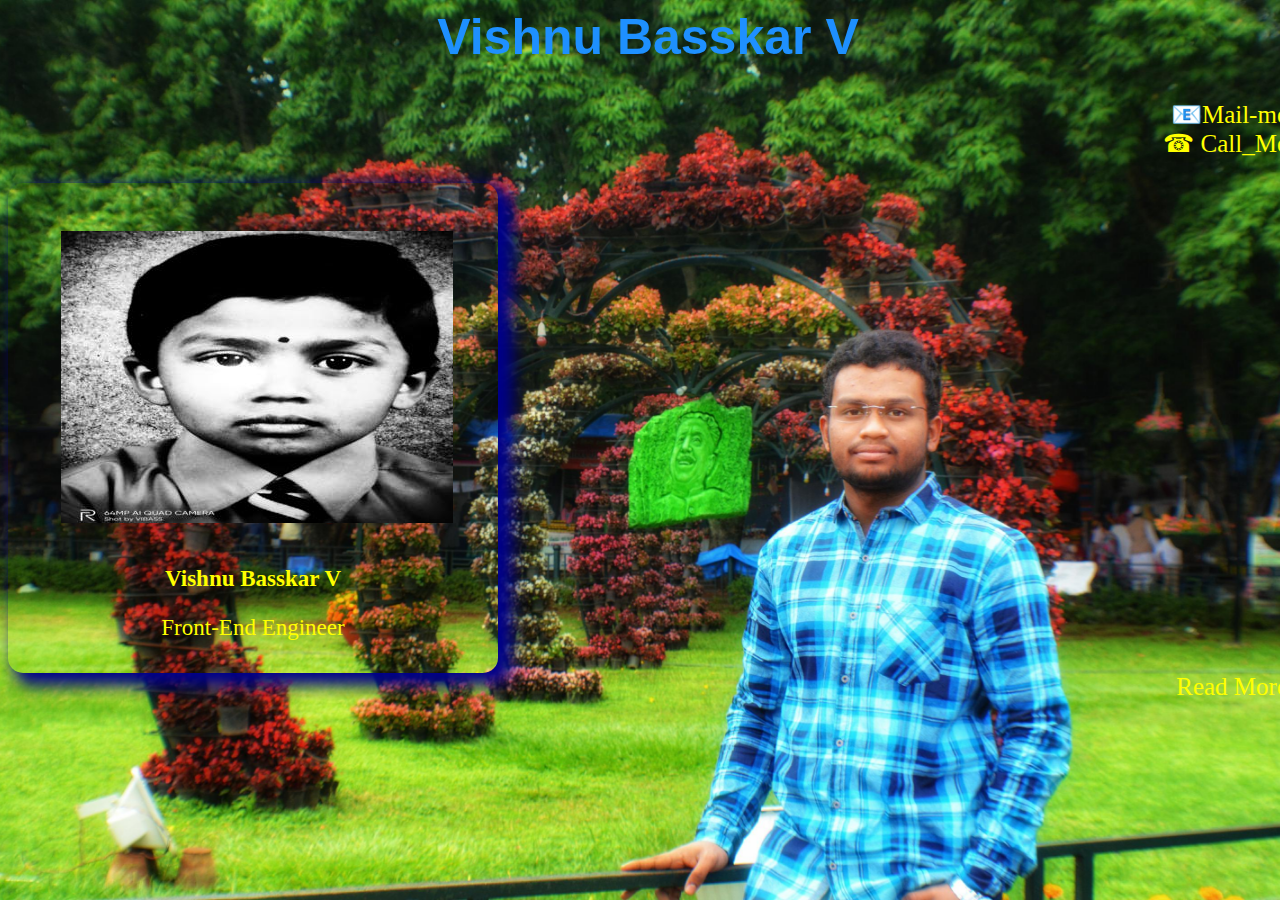
<file: index.html>
<html>
	<head>
		<title>Vishnu_Card</title>
		<link rel="icon" href="img\favicon.jpg" type="image/icon">
		<link rel="stylesheet" href="css\Vish_Card_CSS1.css">	
		<style>
		@media (min-width: 481px) {
			#picblock {
			background-image: url(about_me6.jpg);/*https://vish2476.github.io/Vishnu_Resume_WEB/*/
			background-repeat: no-repeat;
			background-size: contain ;
			}
			/* Causes flashing bug in Mobile Safari */
			@media (min-width: 40rem) {
			html {
			font-size: 20px;
			}
			}

			/* Works great in Mobile Safari */
			@media (min-width: 40em) {
			html {
			font-size: 20px;
			}
		}
		</style>
	</head> 
	<body background="img\about_me6.jpg">
		<h1 style="font-family: Comic Sans MS, cursive, sans-serif;">Vishnu Basskar V</h1>
		<p class="entry">
			<a  href="mailto:vibass.vishnu@gmail.com">&#128231;Mail-me</a><br>
			<a href="callto:+918548000333"><!--span style='font-size:30px;'></span-->&#9742; Call_Me</a></p>
		<div class="card">
				<!--img src="img\vish_child.jpeg" alt="Avatar" style="width:100%"></marquee-->
				<iframe src="images\baggg.html" height="300" width= "400" frameBorder="0" scrolling="no" style="padding: 20px;"></iframe>
				<div class="container">
					<p><b>Vishnu Basskar V</b></p> 
				<p>Front-End Engineer</p> 
				</div>
		</div>
		<div class="entry"> 
		<a href="vishnu_card1.html">Read More</a>
		</div>
		</div>
		<!--iframe src="img\baggg.html" style="height: 300px;width: auto;"></iframe-->
		<!--
		<div style="width: 100px; float:left; height:100px; background:gray; margin:10px">
First DIV
</div>
<div style="width: 100px; float:left; height:100px; background:yellow; margin:10px">
Second DIV
</div>-->
</body>
</html>
</file>
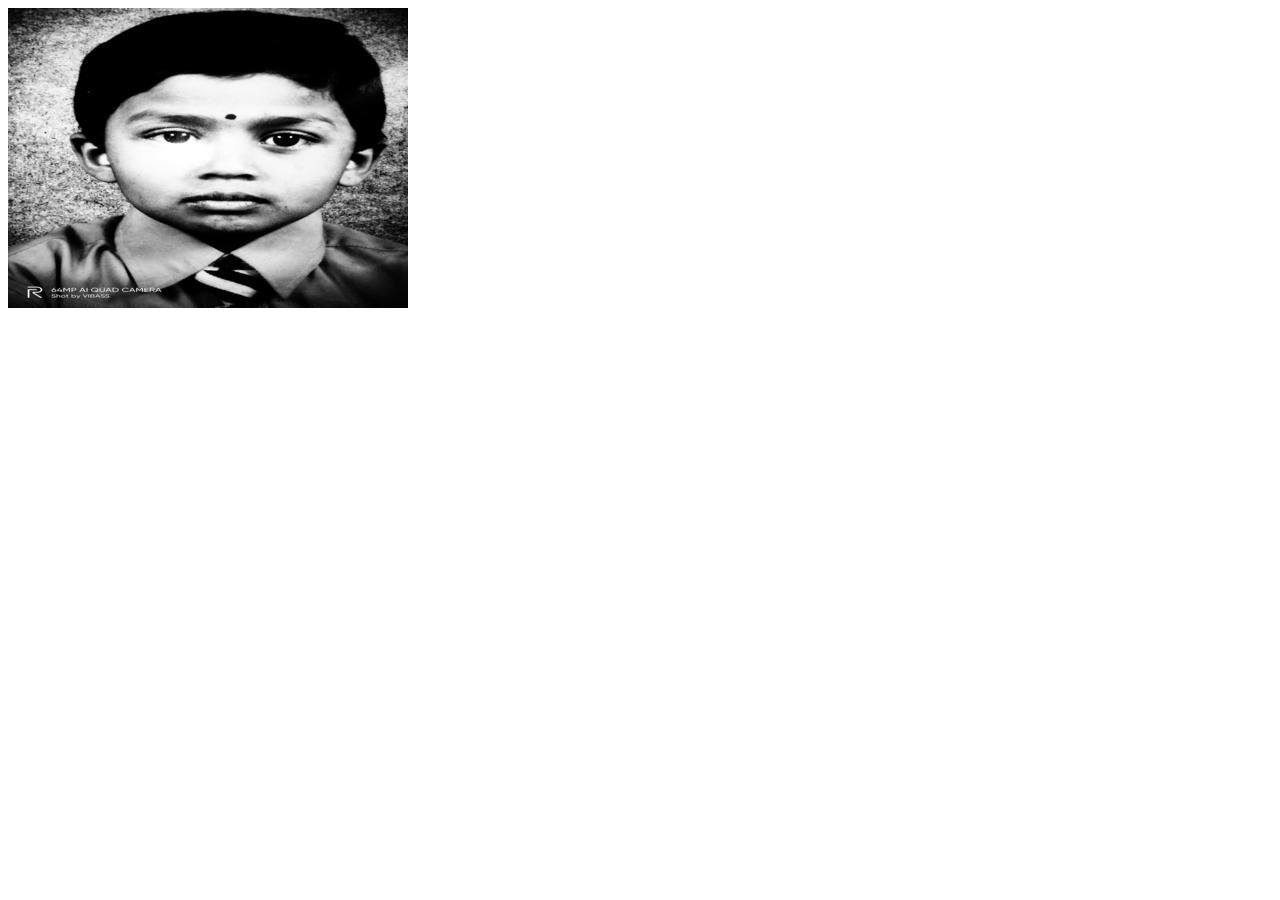
<file: images/baggg.html>
<!DOCTYPE html>
<html>
<head>
	<title></title>
<style type="text/css">#container {
  position:relative;
  height:610px;
  width:610px;
}
#container img {
  position:absolute;
  left:0;
}

#container img {
  -webkit-animation-name: imgFade;
  -webkit-animation-timing-function: ease-in-out;
  -webkit-animation-iteration-count: infinite;
  -webkit-animation-duration: 8s;

  -moz-animation-name: imgFade;
  -moz-animation-timing-function: ease-in-out;
  -moz-animation-iteration-count: infinite;
  -moz-animation-duration: 8s;

  -o-animation-name: imgFade;
  -o-animation-timing-function: ease-in-out;
  -o-animation-iteration-count: infinite;
  -o-animation-duration: 8s;

  animation-name: imgFade;
  animation-timing-function: ease-in-out;
  animation-iteration-count: infinite;
  animation-duration: 8s;
}
@-webkit-keyframes imgFade {
 0% {
   opacity:1;
 }
 17% {
   opacity:1;
 }
 25% {
   opacity:0;
 }
 92% {
   opacity:0;
 }
 100% {
   opacity:1;
 }
}

@-moz-keyframes imgFade {
 0% {
   opacity:1;
 }
 17% {
   opacity:1;
 }
 25% {
   opacity:0;
 }
 92% {
   opacity:0;
 }
 100% {
   opacity:1;
 }
}

@-o-keyframes imgFade {
 0% {
   opacity:1;
 }
 17% {
   opacity:1;
 }
 25% {
   opacity:0;
 }
 92% {
   opacity:0;
 }
 100% {
   opacity:1;
 }
}

@keyframes imgFade {
 0% {
   opacity:1;
 }
 17% {
   opacity:1;
 }
 25% {
   opacity:0;
 }
 92% {
   opacity:0;
 }
 100% {
   opacity:1;
 }
}



#container img:nth-of-type(1) {
  -webkit-animation-delay: 6s;
  -moz-animation-delay: 6s;
  -o-animation-delay: 6s;
  animation-delay: 6s;
}
#container img:nth-of-type(2) {
  -webkit-animation-delay: 4s;
  -moz-animation-delay: 4s;
  -o-animation-delay: 4s;
  animation-delay: 4s;
}
#container img:nth-of-type(3) {
  -webkit-animation-delay: 2s;
  -moz-animation-delay: 2s;
  -o-animation-delay: 2s;
  animation-delay: 2s;
}
#container img:nth-of-type(4) {
  -webkit-animation-delay: 0;
  -moz-animation-delay: 0;
  -o-animation-delay: 0;
  animation-delay: 0;
}
body{
	background-size: 100% 100%;
	height: 300px;
	width: auto;
}
img{
	width: auto;
	height: 300px;
}
</style>
</head>
<body>
<div id="container">
    <img src="about_me.jpg">
    <img src="about_me1.jpg">
    <img src="about_me2.jpg">
    <img src="about_me4.jpg">
</div>
</body>
</html>
</file>
